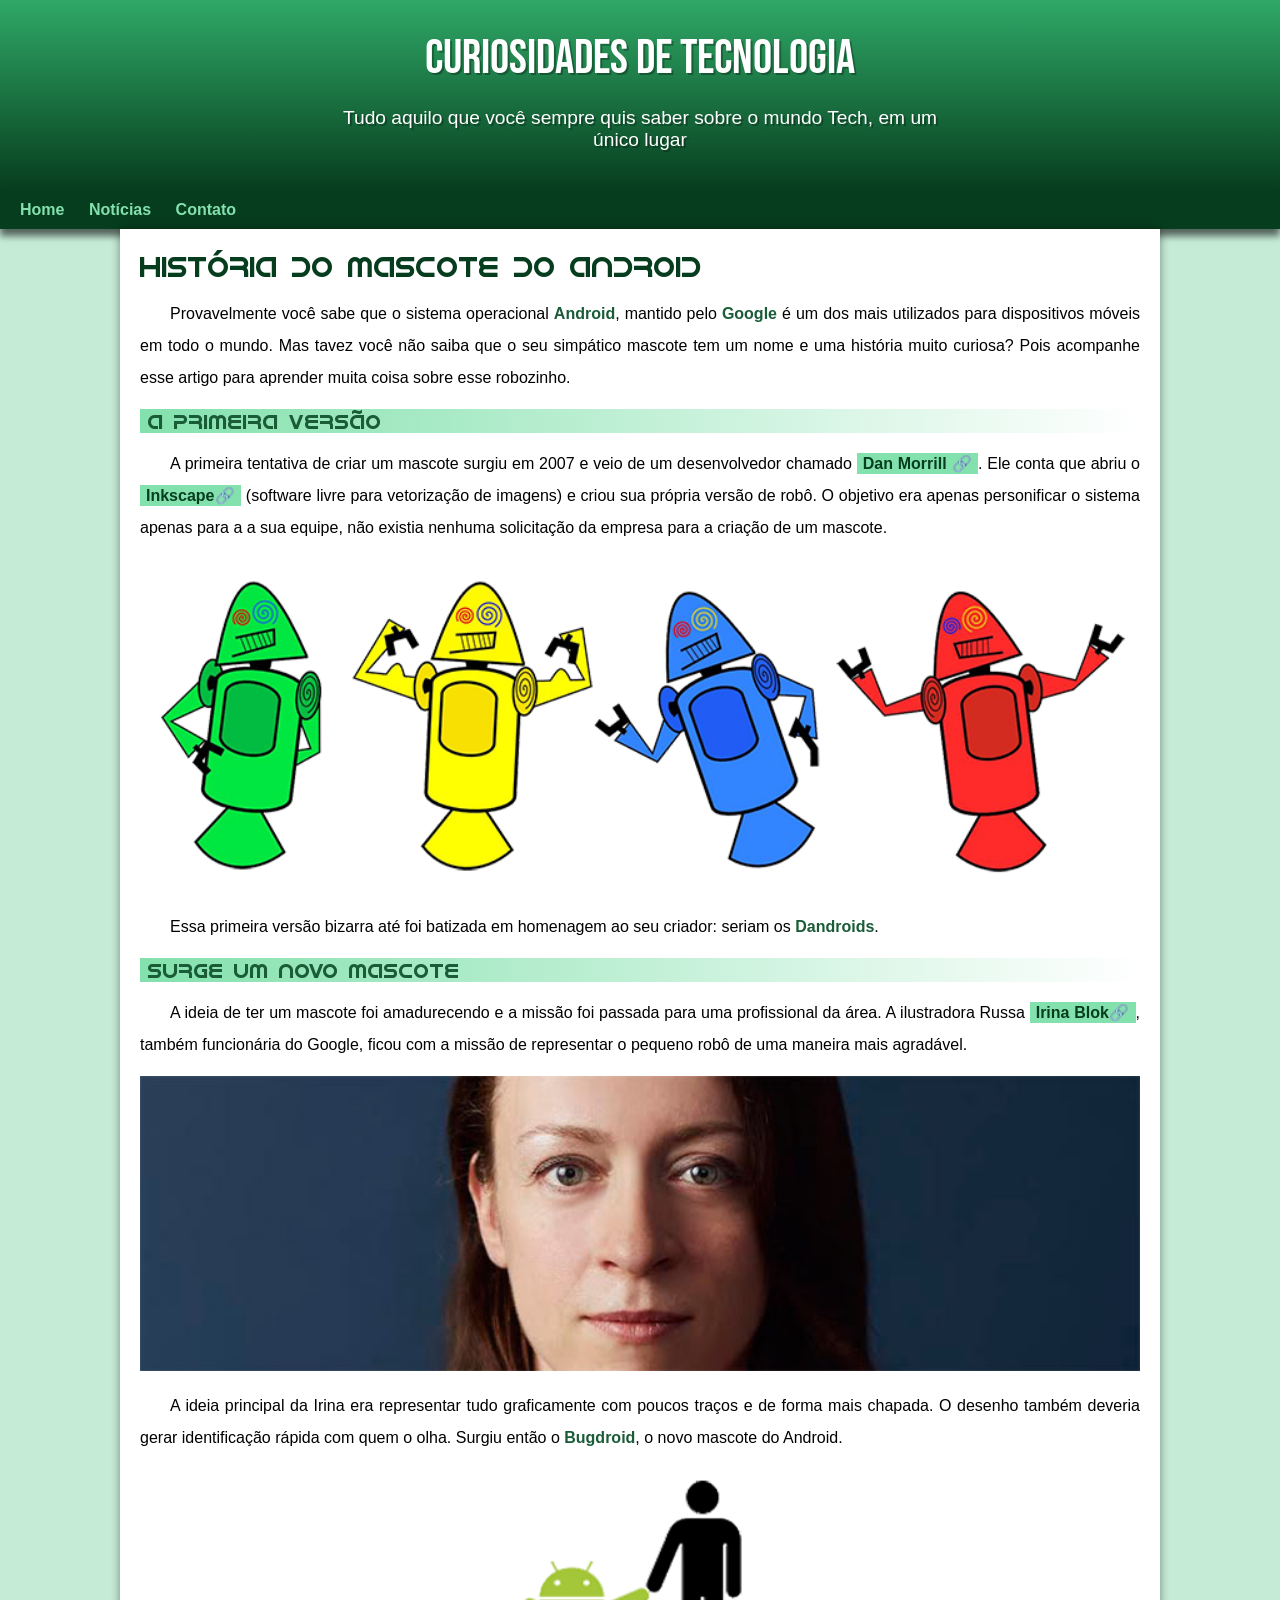
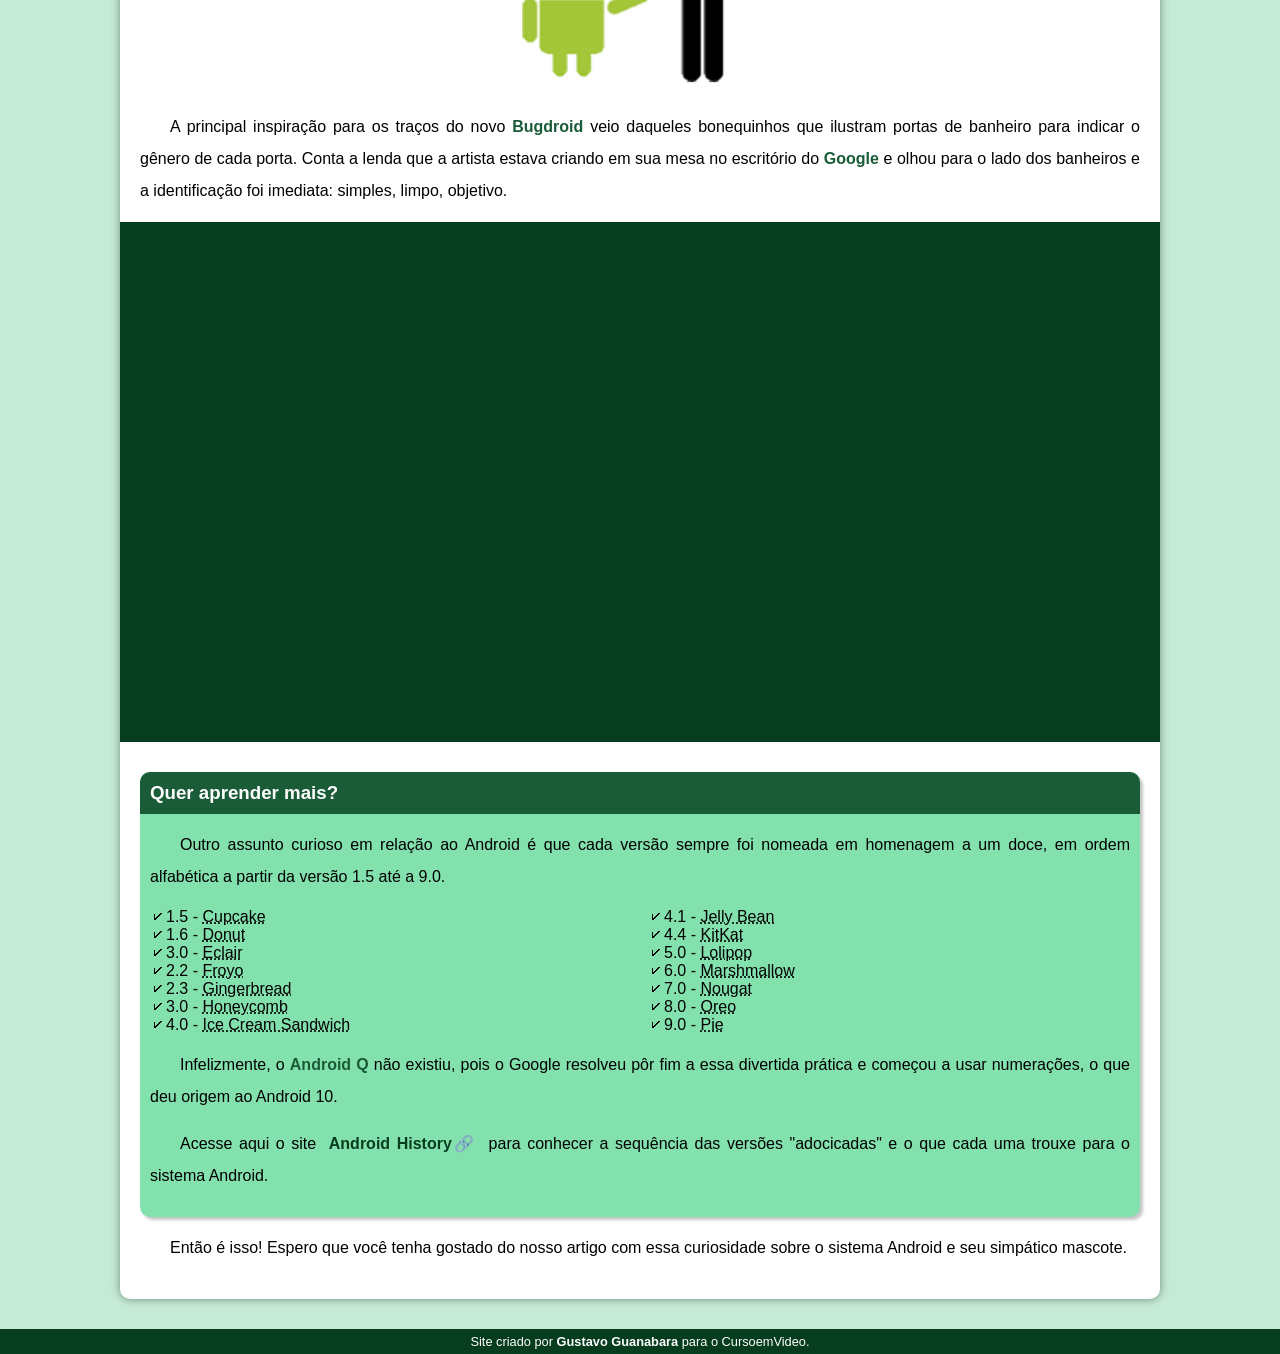
<file: index.html>
<!DOCTYPE html>
<html lang="pt-br">
<head>
    <meta charset="UTF-8">
    <meta name="viewport" content="width=device-width, initial-scale=1.0">
    <title>Como surgiu o mascote do Android</title>
    <link rel="shortcut icon" href="imagens/favicon.ico" type="image/x-icon">
    <link rel="stylesheet" href="estilo/style.css">
</head>
<body>
    <header>
        <h1>Curiosidades de Tecnologia</h1>

        <p>Tudo aquilo que você sempre quis saber sobre o mundo Tech, em um único lugar</p>

    </header>
    <nav>
        <a href="#">Home</a>
        <a href="#">Notícias</a>
        <a href="#">Contato</a>
    </nav>
    <main>
        <article>
            <h1>História do Mascote do Android</h1>

            <p>Provavelmente você sabe que o sistema operacional <strong>Android</strong>, mantido pelo <strong>Google</strong> é um dos mais utilizados para dispositivos móveis em todo o mundo. Mas tavez você não saiba que o seu simpático mascote tem um nome e uma história muito curiosa? Pois acompanhe esse artigo para aprender muita coisa sobre esse robozinho.</p>

            <h2>A primeira versão</h2>

            <p>A primeira tentativa de criar um mascote surgiu em 2007 e veio de um desenvolvedor chamado <a href="https://androidcommunity.com/dan-morrill-shows-us-the-android-mascot-that-almost-was-20130103/" target="_blank" class="externo">Dan Morrill </a>. Ele conta que abriu o <a href="https://inkscape.org/" target="_blank" class="externo">Inkscape</a> (software livre para vetorização de imagens) e criou sua própria versão de robô. O objetivo era apenas personificar o sistema apenas para a a sua equipe, não existia nenhuma solicitação da empresa para a criação de um mascote.</p>

            <picture>
                <source media="(max-width: 800px)" srcset="imagens/dan-droids-pq.png">
                <img src="imagens/dan-droids.png" alt="primeiro mascote do android">
            </picture>

            <p>Essa primeira versão bizarra até foi batizada em homenagem ao seu criador: seriam os <strong>Dandroids</strong>.</p>

            <h2>Surge um novo mascote</h2>

            <p>A ideia de ter um mascote foi amadurecendo e a missão foi passada para uma profissional da área. A ilustradora Russa <a href="https://www.irinablok.com/" target="_blank" class="externo">Irina Blok</a>, também funcionária do Google, ficou com a missão de representar o pequeno robô de uma maneira mais agradável.</p>

            <picture>
                <source media="(max-width: 800px)" srcset="imagens/irina-blok-pq.jpg">
                <img src="imagens/irina-blok.jpg" alt="irina block, criadora do icone Bugdroid">
            </picture>

            <p>A ideia principal da Irina era representar tudo graficamente com poucos traços e de forma mais chapada. O desenho também deveria gerar identificação rápida com quem o olha. Surgiu então o <strong>Bugdroid</strong>, o novo mascote do Android.</p>

            <img src="imagens/bugdroid.png" class="pequena" alt="atual icone android">

            <p>A principal inspiração para os traços do novo <strong>Bugdroid</strong> veio daqueles bonequinhos que ilustram portas de banheiro para indicar o gênero de cada porta. Conta a lenda que a artista estava criando em sua mesa no escritório do <strong>Google</strong> e olhou para o lado dos banheiros e a identificação foi imediata: simples, limpo, objetivo.</p>

            <div class="video"> 
                <iframe width="560" height="315" src="https://www.youtube.com/embed/l2UDgpLz20M?si=vuwg-6rX6EBOqYtu" title="YouTube video player" frameborder="0" allow="accelerometer; autoplay; clipboard-write; encrypted-media; gyroscope; picture-in-picture; web-share" referrerpolicy="strict-origin-when-cross-origin" allowfullscreen></iframe></div>
            
            <aside>
                <h3>Quer aprender mais?</h3>
                <p>Outro assunto curioso em relação ao Android é que cada versão sempre foi nomeada em homenagem a um doce, em ordem alfabética a partir da versão 1.5 até a 9.0.</p>
                <ul>
                    <li>1.5 - <abbr title="Bolo de copo">Cupcake</abbr></li>
                    <li>1.6 - <abbr title="Rosquinha">Donut</abbr></li>
                    <li>3.0 - <abbr title="bomba">Eclair</abbr></li>
                    <li>2.2 - <abbr title="Iorgute congeladi">Froyo</abbr></li>
                    <li>2.3 - <abbr title="Biscoito de Gengibre">Gingerbread</abbr></li>
                    <li>3.0 - <abbr title="Favo de Mel">Honeycomb</abbr></li>
                    <li>4.0 - <abbr title="Sanduiche de Sorvete">Ice Cream Sandwich</abbr></li>
                    <li>4.1 - <abbr title="Jujuba">Jelly Bean</abbr></li>
                    <li>4.4 - <abbr title="KitKat">KitKat</abbr></li>
                    <li>5.0 - <abbr title="Pirulito">Lolipop</abbr></li>
                    <li>6.0 - <abbr title="Marshmallow">Marshmallow</abbr></li>
                    <li>7.0 - <abbr title="Torrone">Nougat</abbr></li>
                    <li>8.0 - <abbr title="Oreo">Oreo</abbr></li>
                    <li>9.0 - <abbr title="Torta">Pie</abbr></li>
                </ul>
                <p>Infelizmente, o <strong>Android Q</strong> não existiu, pois o Google resolveu pôr fim a essa divertida prática e começou a usar numerações, o que deu origem ao Android 10.</p>
                <p>Acesse aqui o site <a href="https://www.android.com/intl/pt_br/" target="_blank" class="externo">Android History</a> para conhecer a sequência das versões "adocicadas" e o que cada uma trouxe para o sistema Android.</p>
                </abbr>
            </aside>
            <p>Então é isso! Espero que você tenha gostado do nosso artigo com essa curiosidade sobre o sistema Android e seu simpático mascote.</p>
        </article>
    </main>
    <footer>
        <p>Site criado por <a href="https://gustavoguanabara.github.io/" target="_blank">Gustavo Guanabara</a> para o CursoemVideo.</p>
    </footer>
</body>
</html>
</file>
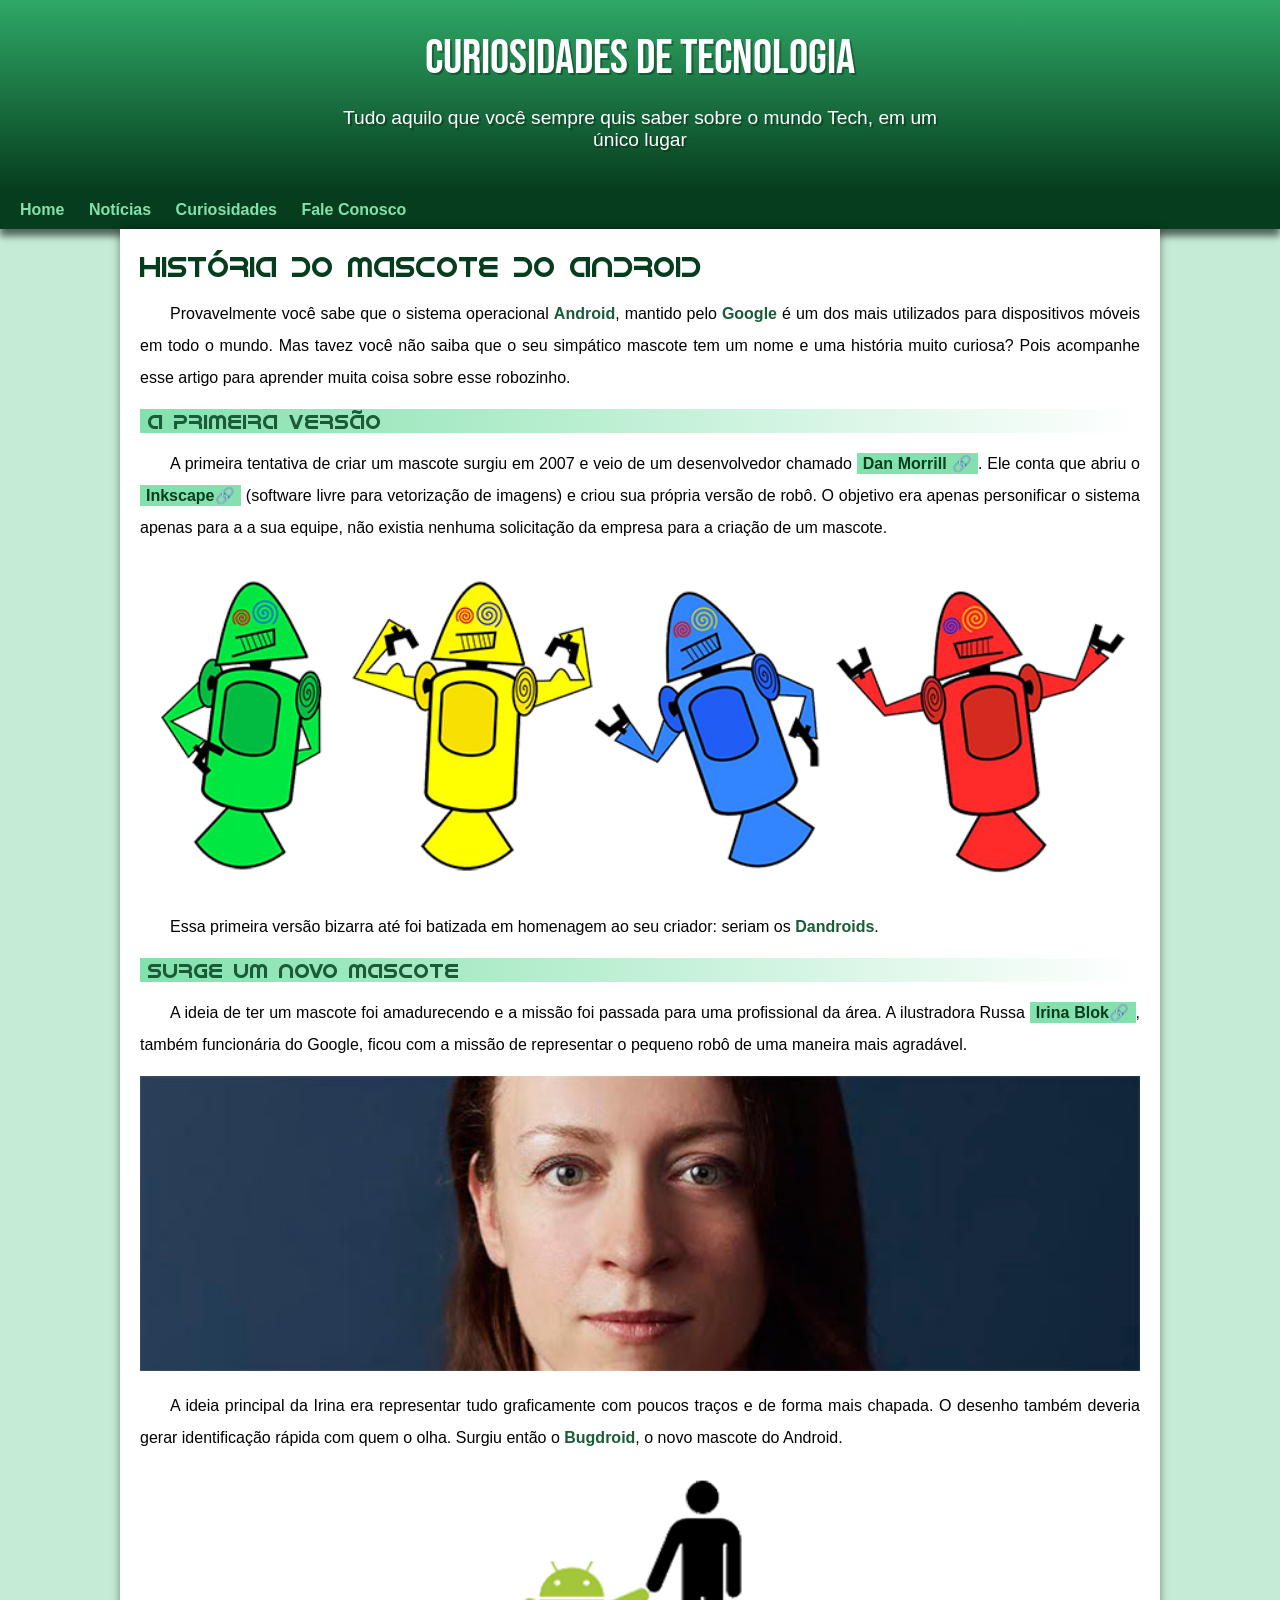
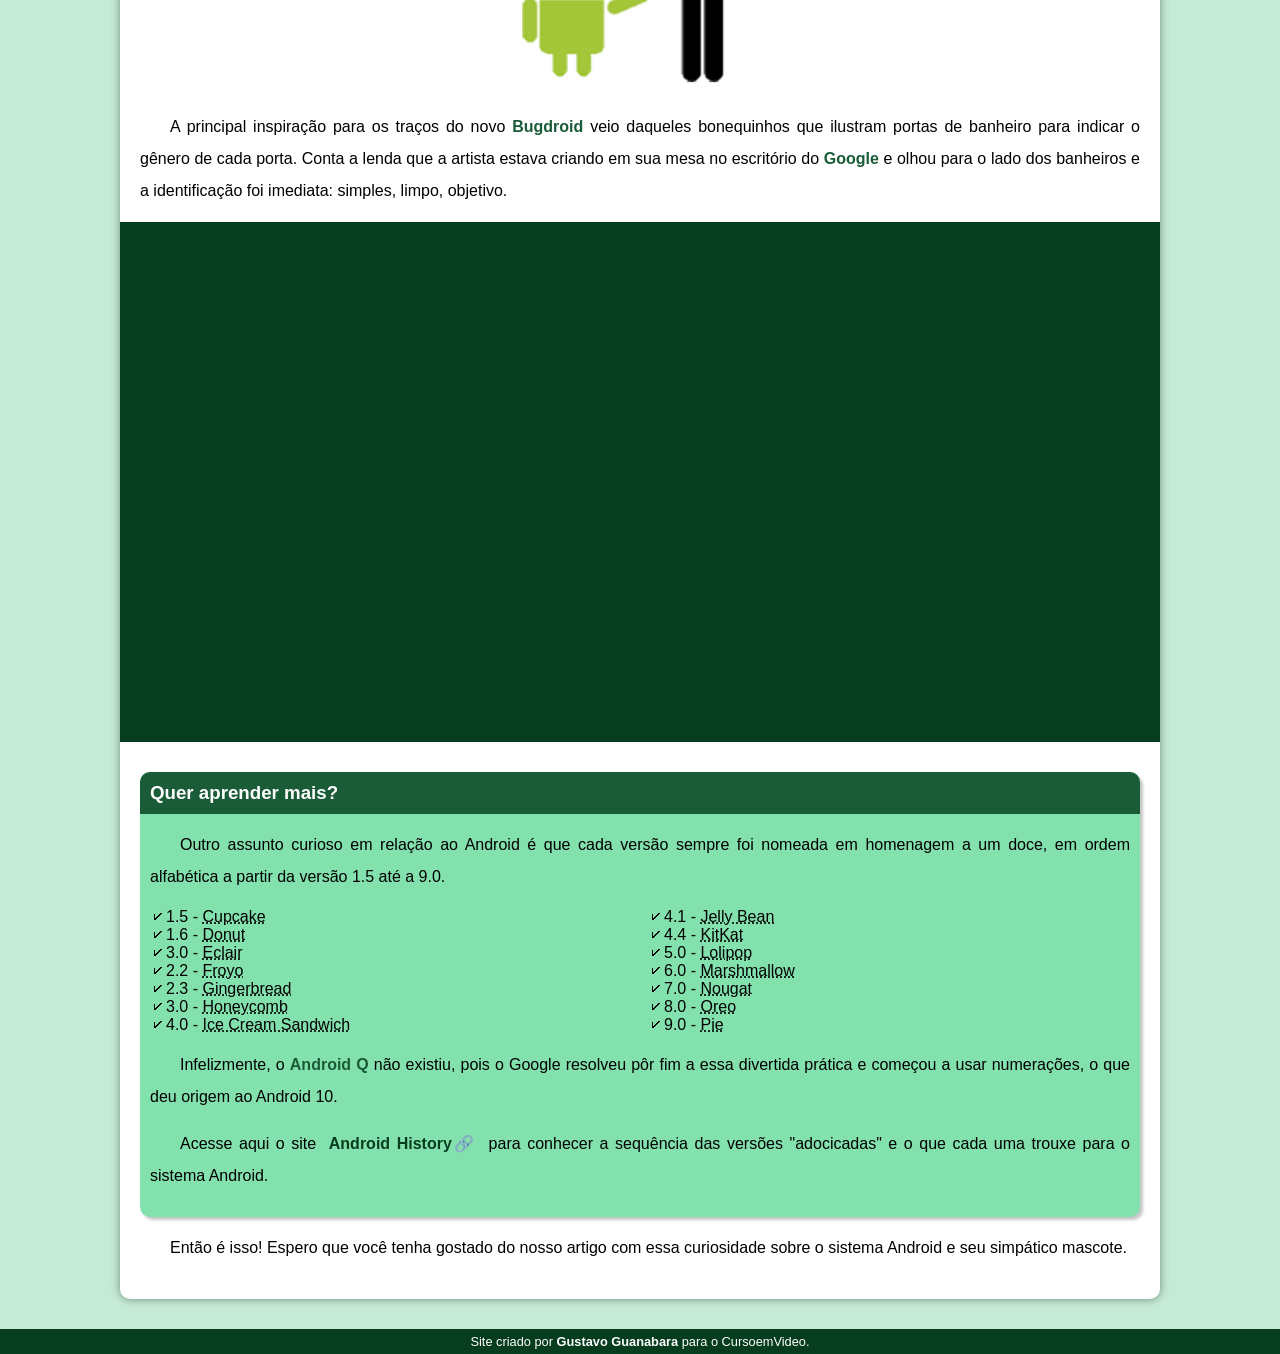
<file: android.html>
<!DOCTYPE html>
<html lang="pt-br">
<head>
    <meta charset="UTF-8">
    <meta name="viewport" content="width=device-width, initial-scale=1.0">
    <title>Como surgiu o mascote do Android</title>
    <link rel="shortcut icon" href="imagens/favicon.ico" type="image/x-icon">
    <link rel="stylesheet" href="estilo/style.css">
</head>
<body>
    <header>
        <h1>Curiosidades de Tecnologia</h1>

        <p>Tudo aquilo que você sempre quis saber sobre o mundo Tech, em um único lugar</p>

    </header>
    <nav>
        <a href="#">Home</a>
        <a href="#">Notícias</a>
        <a href="#">Curiosidades</a>
        <a href="#">Fale Conosco</a>
    </nav>
    <main>
        <article>
            <h1>História do Mascote do Android</h1>

            <p>Provavelmente você sabe que o sistema operacional <strong>Android</strong>, mantido pelo <strong>Google</strong> é um dos mais utilizados para dispositivos móveis em todo o mundo. Mas tavez você não saiba que o seu simpático mascote tem um nome e uma história muito curiosa? Pois acompanhe esse artigo para aprender muita coisa sobre esse robozinho.</p>

            <h2>A primeira versão</h2>

            <p>A primeira tentativa de criar um mascote surgiu em 2007 e veio de um desenvolvedor chamado <a href="https://androidcommunity.com/dan-morrill-shows-us-the-android-mascot-that-almost-was-20130103/" target="_blank" class="externo">Dan Morrill </a>. Ele conta que abriu o <a href="https://inkscape.org/" target="_blank" class="externo">Inkscape</a> (software livre para vetorização de imagens) e criou sua própria versão de robô. O objetivo era apenas personificar o sistema apenas para a a sua equipe, não existia nenhuma solicitação da empresa para a criação de um mascote.</p>

            <picture>
                <source media="(max-width: 800px)" srcset="imagens/dan-droids-pq.png">
                <img src="imagens/dan-droids.png" alt="primeiro mascote do android">
            </picture>

            <p>Essa primeira versão bizarra até foi batizada em homenagem ao seu criador: seriam os <strong>Dandroids</strong>.</p>

            <h2>Surge um novo mascote</h2>

            <p>A ideia de ter um mascote foi amadurecendo e a missão foi passada para uma profissional da área. A ilustradora Russa <a href="https://www.irinablok.com/" target="_blank" class="externo">Irina Blok</a>, também funcionária do Google, ficou com a missão de representar o pequeno robô de uma maneira mais agradável.</p>

            <picture>
                <source media="(max-width: 800px)" srcset="imagens/irina-blok-pq.jpg">
                <img src="imagens/irina-blok.jpg" alt="irina block, criadora do icone Bugdroid">
            </picture>

            <p>A ideia principal da Irina era representar tudo graficamente com poucos traços e de forma mais chapada. O desenho também deveria gerar identificação rápida com quem o olha. Surgiu então o <strong>Bugdroid</strong>, o novo mascote do Android.</p>

            <img src="imagens/bugdroid.png" class="pequena" alt="atual icone android">

            <p>A principal inspiração para os traços do novo <strong>Bugdroid</strong> veio daqueles bonequinhos que ilustram portas de banheiro para indicar o gênero de cada porta. Conta a lenda que a artista estava criando em sua mesa no escritório do <strong>Google</strong> e olhou para o lado dos banheiros e a identificação foi imediata: simples, limpo, objetivo.</p>

            <div class="video"> 
                <iframe width="560" height="315" src="https://www.youtube.com/embed/l2UDgpLz20M?si=vuwg-6rX6EBOqYtu" title="YouTube video player" frameborder="0" allow="accelerometer; autoplay; clipboard-write; encrypted-media; gyroscope; picture-in-picture; web-share" referrerpolicy="strict-origin-when-cross-origin" allowfullscreen></iframe></div>
            
            <aside>
                <h3>Quer aprender mais?</h3>
                <p>Outro assunto curioso em relação ao Android é que cada versão sempre foi nomeada em homenagem a um doce, em ordem alfabética a partir da versão 1.5 até a 9.0.</p>
                <ul>
                    <li>1.5 - <abbr title="Bolo de copo">Cupcake</abbr></li>
                    <li>1.6 - <abbr title="Rosquinha">Donut</abbr></li>
                    <li>3.0 - <abbr title="bomba">Eclair</abbr></li>
                    <li>2.2 - <abbr title="Iorgute congeladi">Froyo</abbr></li>
                    <li>2.3 - <abbr title="Biscoito de Gengibre">Gingerbread</abbr></li>
                    <li>3.0 - <abbr title="Favo de Mel">Honeycomb</abbr></li>
                    <li>4.0 - <abbr title="Sanduiche de Sorvete">Ice Cream Sandwich</abbr></li>
                    <li>4.1 - <abbr title="Jujuba">Jelly Bean</abbr></li>
                    <li>4.4 - <abbr title="KitKat">KitKat</abbr></li>
                    <li>5.0 - <abbr title="Pirulito">Lolipop</abbr></li>
                    <li>6.0 - <abbr title="Marshmallow">Marshmallow</abbr></li>
                    <li>7.0 - <abbr title="Torrone">Nougat</abbr></li>
                    <li>8.0 - <abbr title="Oreo">Oreo</abbr></li>
                    <li>9.0 - <abbr title="Torta">Pie</abbr></li>
                </ul>
                <p>Infelizmente, o <strong>Android Q</strong> não existiu, pois o Google resolveu pôr fim a essa divertida prática e começou a usar numerações, o que deu origem ao Android 10.</p>
                <p>Acesse aqui o site <a href="https://www.android.com/intl/pt_br/" target="_blank" class="externo">Android History</a> para conhecer a sequência das versões "adocicadas" e o que cada uma trouxe para o sistema Android.</p>
                </abbr>
            </aside>
            <p>Então é isso! Espero que você tenha gostado do nosso artigo com essa curiosidade sobre o sistema Android e seu simpático mascote.</p>
        </article>
    </main>
    <footer>
        <p>Site criado por <a href="https://gustavoguanabara.github.io/" target="_blank">Gustavo Guanabara</a> para o CursoemVideo.</p>
    </footer>
</body>
</html>
</file>
<file: estilo/style.css>
@charset "UTF-8";

@import url('https://fonts.googleapis.com/css2?family=Bebas+Neue&family=Datatype:wght@100..900&family=EB+Garamond:ital,wght@0,400..800;1,400..800&display=swap');

@font-face {
    font-family: "android";
    src: url('../fontes/idroid.otf') format('opentype');
    font-weight: normal;
}

:root {
    --cor0: #c5ebd6;
    --cor1: #83e1ad;
    --cor2: #3ddc84;
    --cor3 :#2fa866;
    --cor4: #1a5c37;
    --cor5: #063d1e;

    --fonte-padrao: Arial, Verdana, Helvetica, sans-serif;
    --fonte-destaque: "Bebas Neue", sans-serif;
    --fonte-android: "Android", sans-serif;
}

*{
    margin: 0px;
    padding: 0px;
}

body{
    background-color:var(--cor0);
    font-family: var(--fonte-padrao);
}

a.externo::after{
    content: '\1F517';
}

header{
    background-image: linear-gradient(to bottom, var(--cor3), var(--cor5));
    min-height: 150px;
    text-align: center;
    padding-top: 30px;
}

header > h1{
    color:white;
    font-family: var(--fonte-destaque);
    font-size: 3em;
    font-weight: normal;
    margin-bottom: 20px;
    text-shadow: 2px 2px 0px rgba(0, 0, 0, 0.295);
}

header > p{
    color: white;
    font-family: var(--fonte-padrao);
    font-size: 1.2em;
    max-width: 600px;
    padding-right: 10px;
    padding-left: 10px;
    margin: auto;
    padding-bottom: 40px;
    text-shadow: 2px 2px 0px rgba(0, 0, 0, 0.295);
}

nav{
    background-color: var(--cor5);
    padding: 10px;
    box-shadow: 0px 7px 7px rgba(0, 0, 0, 0.575);
}

nav > a{
    color: var(--cor1);
    padding: 10px;
    text-decoration: none;
    font-weight: bold;
    border-radius: 5px;
}

nav > a:hover{
    background-color: var(--cor3);
    color: var(--cor5);
}

main{
    min-width: 300px;
    max-width: 1000px;
    background-color: white;
    margin: auto;
    margin-bottom: 30px;
    padding: 20px;
    box-shadow: 0px 0px 10px rgba(0, 0, 0, 0.418);
    border-bottom-left-radius: 10px;
    border-bottom-right-radius: 10px;
}

main p{
    margin: 15px 0px;
    text-align: justify;
    text-indent: 30px;
    font-size: 1em;
    line-height: 2em;
}

main  h1{
    color: var(--cor5);
    font-weight: normal;
    font-size: 1.8em;
    font-family: var(--fonte-android);
}

main h2{
    font-family: var(--fonte-android);
    color: var(--cor4);
    font-weight: normal;
    font-size: 1.3em;
    background-image: linear-gradient(to right, var(--cor1), transparent);
    text-indent: 8px;
}

main strong{
    color: var(--cor4);
    font-weight: bold;
}

main a{
    text-decoration: none;
    font-weight: bold;
    color: var(--cor5);
    background-color: var(--cor1);
    padding: 2px 6px;
}

main a:hover{
    text-decoration: underline;
    color: var(--cor4);

}

main img {
    width: 100%;
}

main img.pequena{
    max-width: 350px;
    display: block;
    margin: auto;
}

div.video{
    background-color: var(--cor5);
    margin: 0px -20px 30px -20px;
    padding: 20px;
    padding-bottom: 50%;
    position: relative;
}

div.video > iframe{
    position: absolute;
    top: 5%;
    left: 5%;
    width: 90%;
    height: 90%;
}

aside{
    background-color: var(--cor1);
    padding: 10px;
    border-radius: 10px;
    box-shadow: 3px 3px 3px rgba(0, 0, 0, 0.226);
}

aside > h3{
    background-color: var(--cor4);
    color: white;
    padding: 10px;
    margin: -10px -10px 0px -10px;
    border-radius: 10px 10px 0px 0px;
}

aside > ul{
    list-style-type: '\1F5F8';
    list-style-position: inside;
    columns: 2;
}

footer{
    background-color: var(--cor5);
    color: white;
    text-align: center;
    font-size: 0.8em;
    padding: 5px;
}

footer a{
    color: white;
    font-weight: bold;
    text-decoration: none;
}

footer a:hover{
    text-decoration: underline;
    color: var(--cor1);
}
</file>
